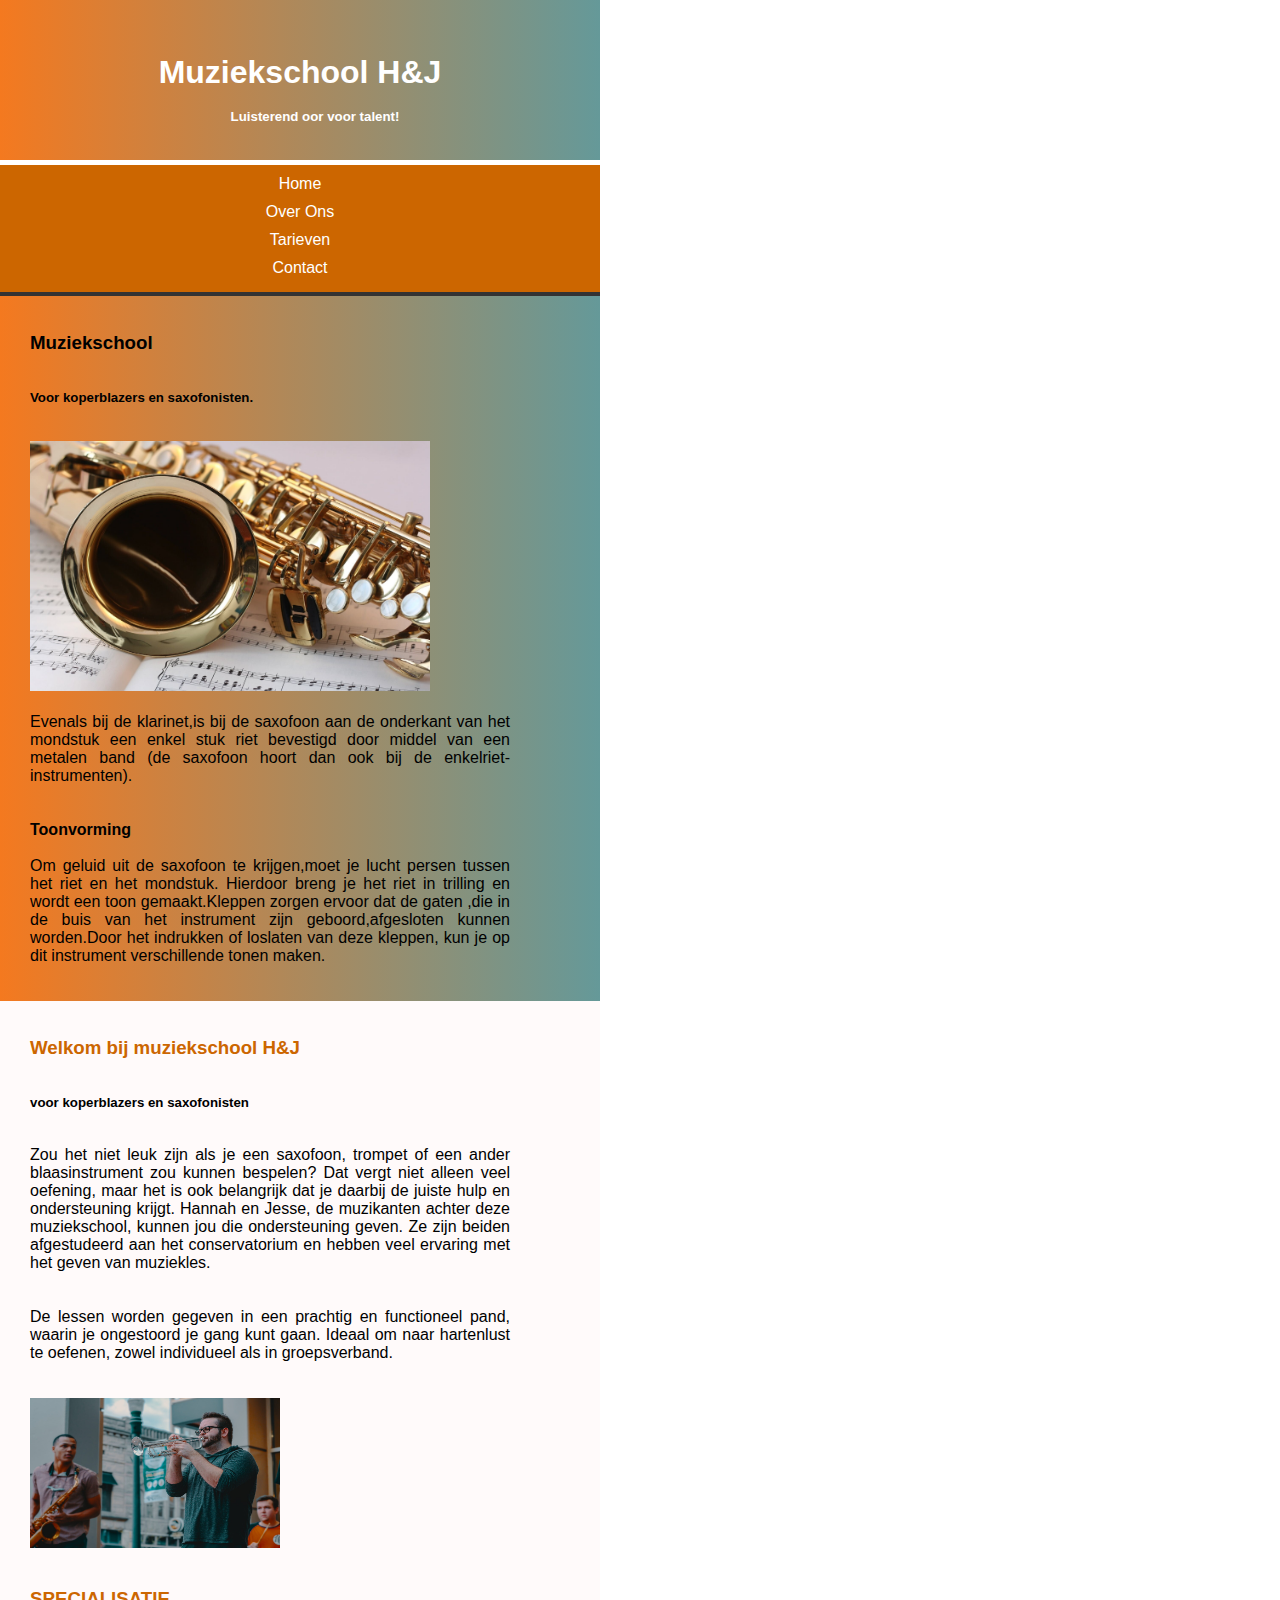
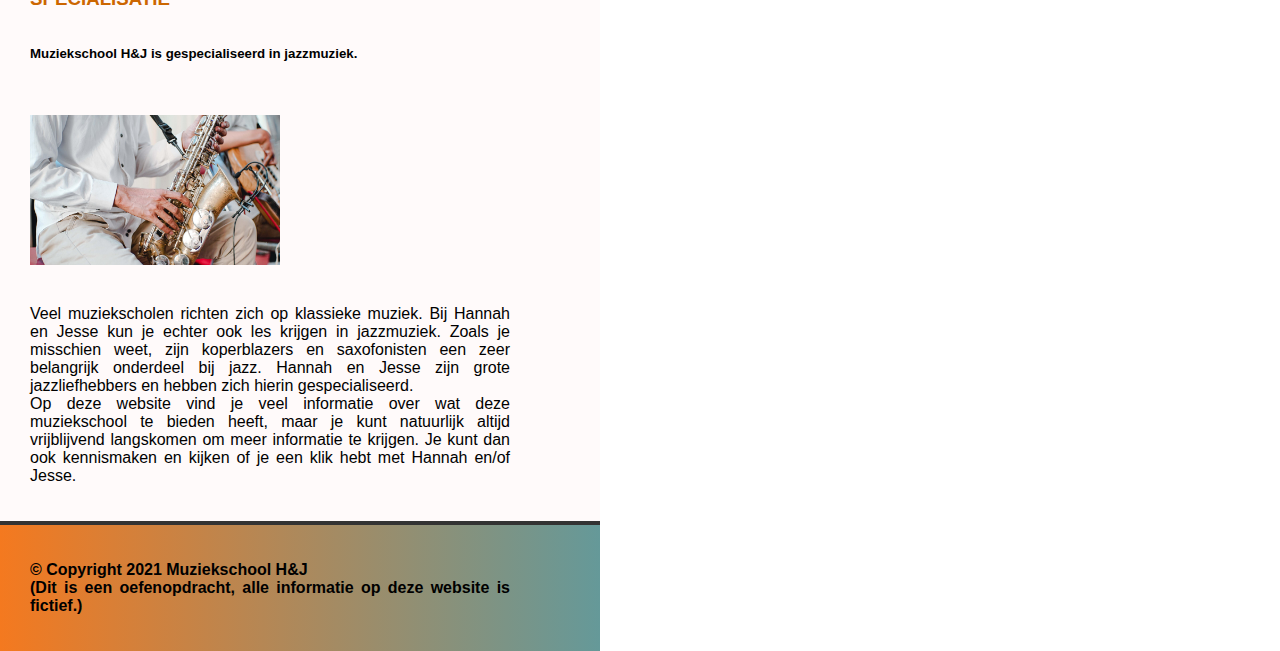
<file: index.html>
<!DOCTYPE html>
<html lang="nl">
<head>
<meta name="viewport" content="width=device-width, initial-scale=1.0">
<link rel="stylesheet" href="examen.css">
<title>Praktijkexamen</title>
</head>
<body>
<div class="col-2 header">
<br><br><br>
<h1>Muziekschool H&J</h1>
<br>
<h5>Luisterend oor voor talent!</h5>
<br><br>
</div>

<div id="menu" class="col-1 navigatiebalk">
    <div class="menu">
        <ul>
        <li><a href="index.html">Home</a></li>
        <li><a href="OverOns.html">Over Ons</a></li>
        <li><a href="Tarieven.html">Tarieven</a></li>
        <li><a href="Contact.html">Contact</a></li>
        </ul>
</div>
</div>

<div class="col-3 section">
<br><br>
<h3><strong>Muziekschool</strong></h3>
<br><br>
<h5>Voor koperblazers en saxofonisten.</h5>
<br><br>
<img class="saxofoon" src="saxofoon.jpeg" width="400" height="250" alt="saxofoon">
<br><br>
<p>Evenals bij de klarinet,is bij de saxofoon aan de onderkant van het mondstuk een enkel stuk riet bevestigd door middel van een metalen band (de saxofoon hoort dan ook bij de enkelriet-instrumenten).</p>
<br><br>
<h4>Toonvorming</h4>
<br>
<p>Om geluid uit de saxofoon te krijgen,moet je lucht persen tussen het riet en het mondstuk. Hierdoor breng je het riet in trilling en wordt een toon gemaakt.Kleppen zorgen ervoor dat de gaten ,die in de buis van het instrument zijn geboord,afgesloten kunnen worden.Door het indrukken of loslaten van deze kleppen, kun je op dit instrument verschillende tonen maken.</p>
<br><br>
</div>

<div class="col-9 muziekschool">
<br>
<div class="welkom">
<br>
<h3>Welkom bij muziekschool H&J</h3>
</div>
<br><br>
<h5>voor koperblazers en saxofonisten</h5>
<br><br>
<P>Zou het niet leuk zijn als je een saxofoon, trompet of een ander blaasinstrument zou kunnen bespelen? Dat vergt niet alleen veel oefening, maar het is ook belangrijk dat je daarbij de juiste hulp en ondersteuning krijgt. Hannah en Jesse, de muzikanten achter deze muziekschool, kunnen jou die ondersteuning geven. Ze zijn beiden afgestudeerd aan het conservatorium en hebben veel ervaring met het geven van muziekles.</P>
<br><br>
<p>De lessen worden gegeven in een prachtig en functioneel pand, waarin je ongestoord je gang kunt gaan. Ideaal om naar hartenlust te oefenen, zowel individueel als in groepsverband.</p>
<br><br>
<img class="trompet" src="trompet.jpeg" width="250" height="150" alt="trompet">
<br><br><br>
<div class="welkom">
<h3>SPECIALISATIE</h3>
</div>
<br><br>
<h5>Muziekschool H&J is gespecialiseerd in jazzmuziek.</h5>
<br><br><br>
<img class="saxofoon2" src="saxofoon2.jpeg" width="250" height="150" alt="saxofoon2">
<br><br><br>
<p>Veel muziekscholen richten zich op klassieke muziek. Bij Hannah en Jesse kun je echter ook les krijgen in jazzmuziek. Zoals je misschien weet, zijn koperblazers en saxofonisten een zeer belangrijk onderdeel bij jazz. Hannah en Jesse zijn grote jazzliefhebbers en hebben zich hierin gespecialiseerd.</p>
<p>Op deze website vind je veel informatie over wat deze muziekschool te bieden heeft, maar je kunt natuurlijk altijd vrijblijvend langskomen om meer informatie te krijgen. Je kunt dan ook kennismaken en kijken of je een klik hebt met Hannah en/of Jesse.</p>
<br><br>
</div>
<footer>
<div class="col-12 footer">
<br><br>
<p><strong>© Copyright 2021 Muziekschool H&J</strong></p> 
<p><strong>(Dit is een oefenopdracht, alle informatie op deze website is fictief.)</strong></p>
<br><br>
</div>
</footer>
</body>
</html>
</file>
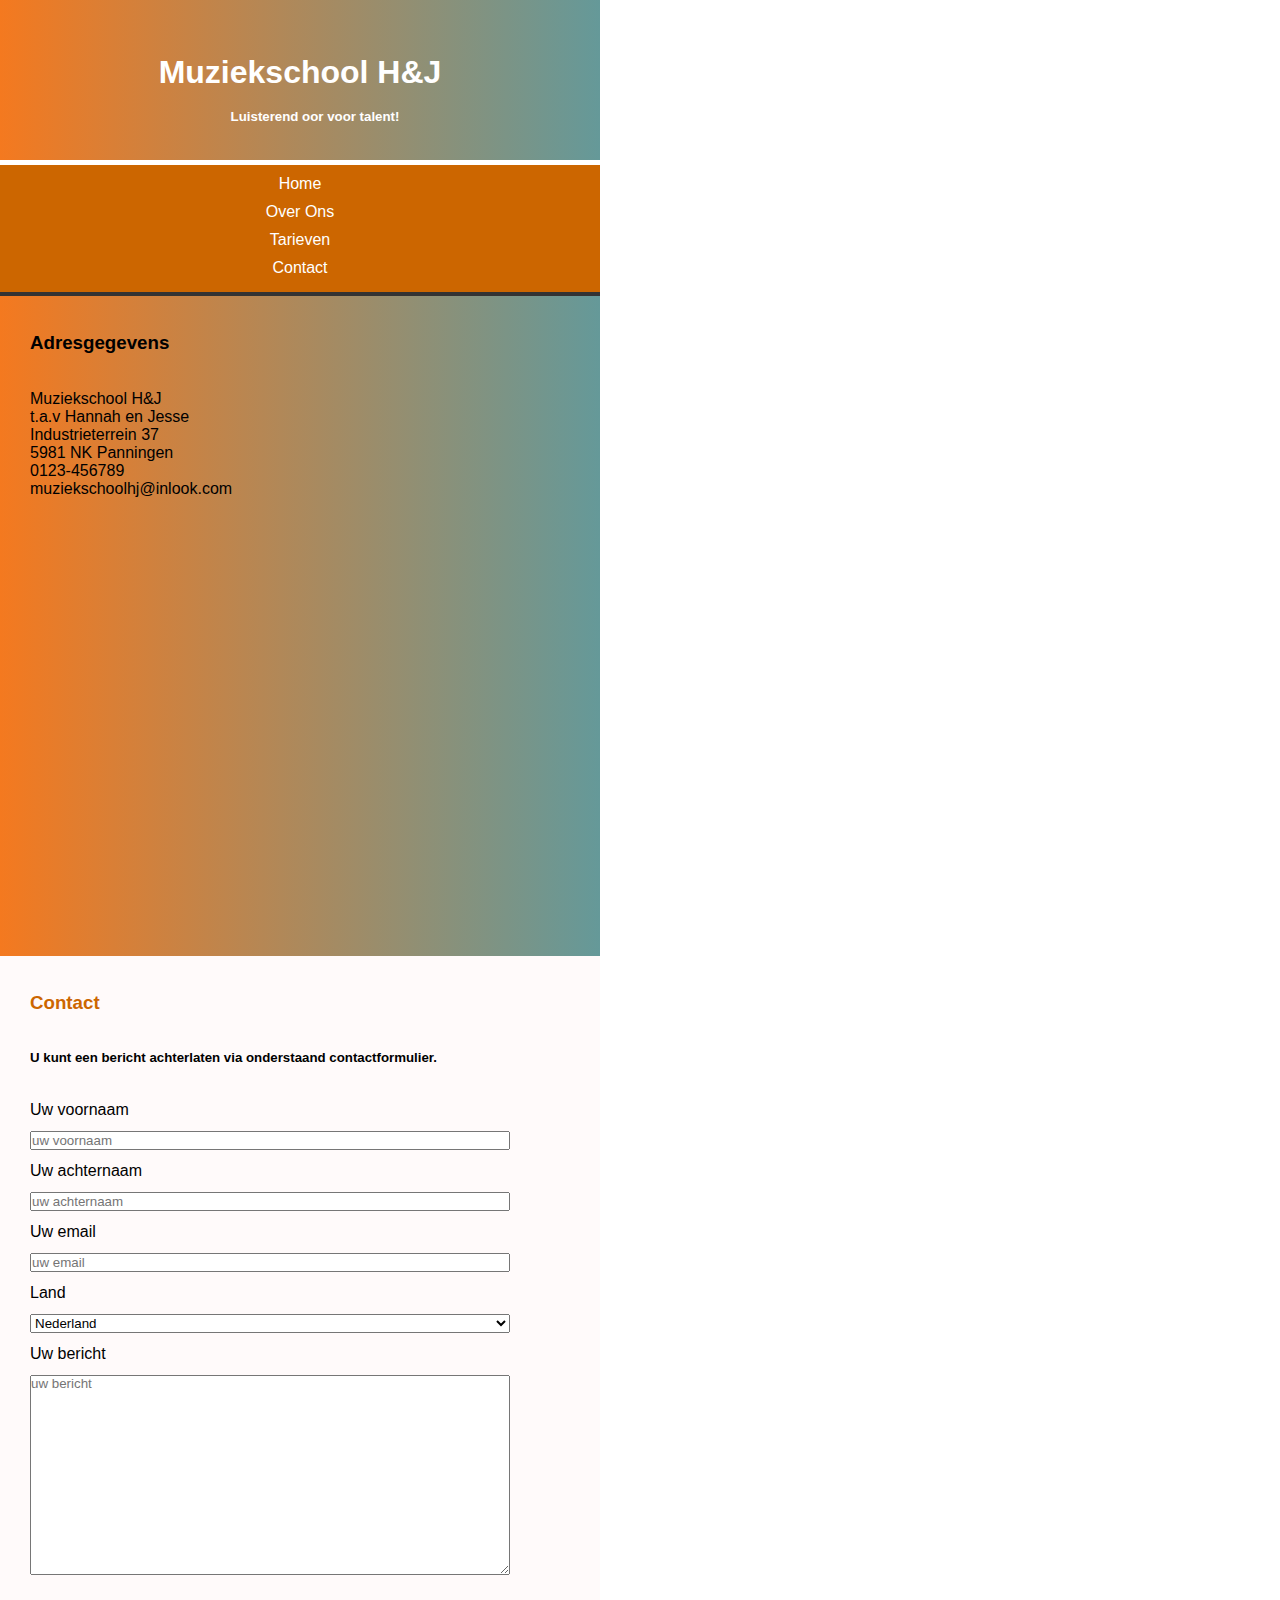
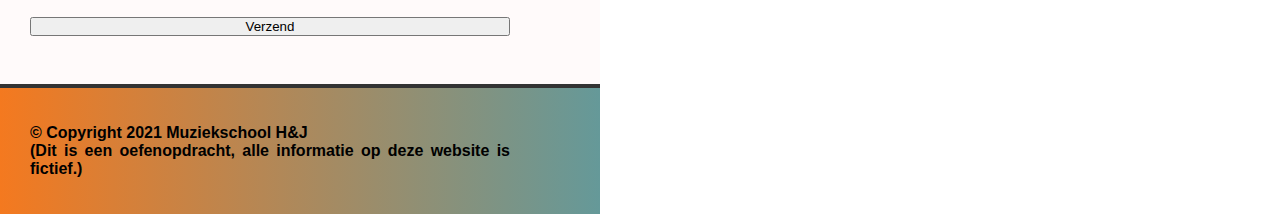
<file: Contact.html>
<!DOCTYPE html>
<html lang="nl">
<head>
<meta name="viewport" content="width=device-width, initial-scale=1.0">
<link rel="stylesheet" href="examen.css">
<title>Praktijkexamen</title>
</head>
<body>
<div class="col-2 header">
<br><br><br>
<h1>Muziekschool H&J</h1>
<br>
<h5>Luisterend oor voor talent!</h5>
<br><br>
</div>

<div id="menu" class="col-1 navigatiebalk">
    <div class="menu">
        <ul>
        <li><a href="index.html">Home</a></li>
        <li><a href="OverOns.html">Over Ons</a></li>
        <li><a href="Tarieven.html">Tarieven</a></li>
        <li><a href="Contact.html">Contact</a></li>
        </ul>
</div>
</div>

<div class="col-3 section">
<br><br>
<h3><strong>Adresgegevens</strong></h3>
<br><br>
<p>Muziekschool H&J</p>
<p>t.a.v Hannah en Jesse</p>
<p>Industrieterrein 37</p>
<p>5981 NK Panningen</p>
<p>0123-456789</p>
<p>muziekschoolhj@inlook.com<p>
<br><br>
<iframe src="https://www.google.com/maps/embed?pb=!1m18!1m12!1m3!1d9893.5519496672!2d5.961759509579002!3d51.33410767419988!2m3!1f0!2f0!3f0!3m2!1i1024!2i768!4f13.1!3m3!1m2!1s0x47c7485bd60bbd61%3A0x73a8c69eb69bad56!2sNHA%20Opleidingen!5e0!3m2!1snl!2snl!4v1669547803075!5m2!1snl!2snl" width="350" height="400" style="border:0;" allowfullscreen="" loading="lazy" referrerpolicy="no-referrer-when-downgrade"></iframe>
<br><br>
</div>

<div class="col-9 muziekschool">
<br>
<div class="welkom">
<br>
<h3>Contact</h3>
<br><br>
</div>
<h5><strong>U kunt een bericht achterlaten via onderstaand contactformulier.</strong></h5>
<br><br>
<form id="contactform" action="https://formspree.io/f/xlezakja" method="post">
<p>Uw voornaam</p>
<input type="text" name="name" placeholder="uw voornaam">
<p>Uw achternaam</p>
<input type="text" name="name" placeholder="uw achternaam">
<p>Uw email</p>
<input type="email" name="_replyto" placeholder="uw email">
<p>Land</p>
<select name="land">
<option value="nl">Nederland</option>
<option value="be">Belgie</option>
<option value="de">Duitsland</option>
<option value="fr">Frankrijk</option>
</select>
<p>Uw bericht</p>
<textarea name="message" placeholder="uw bericht"></textarea>
<br>
<button>Verzend</button>
<br><br>
</form>
</div>
<footer>
<div class="col-12 footer">
<br><br>
<p><strong>© Copyright 2021 Muziekschool H&J</strong></p> 
<p><strong>(Dit is een oefenopdracht, alle informatie op deze website is fictief.)</strong></p>
<br><br>
</div>
</footer>
</body>
</html>
</file>
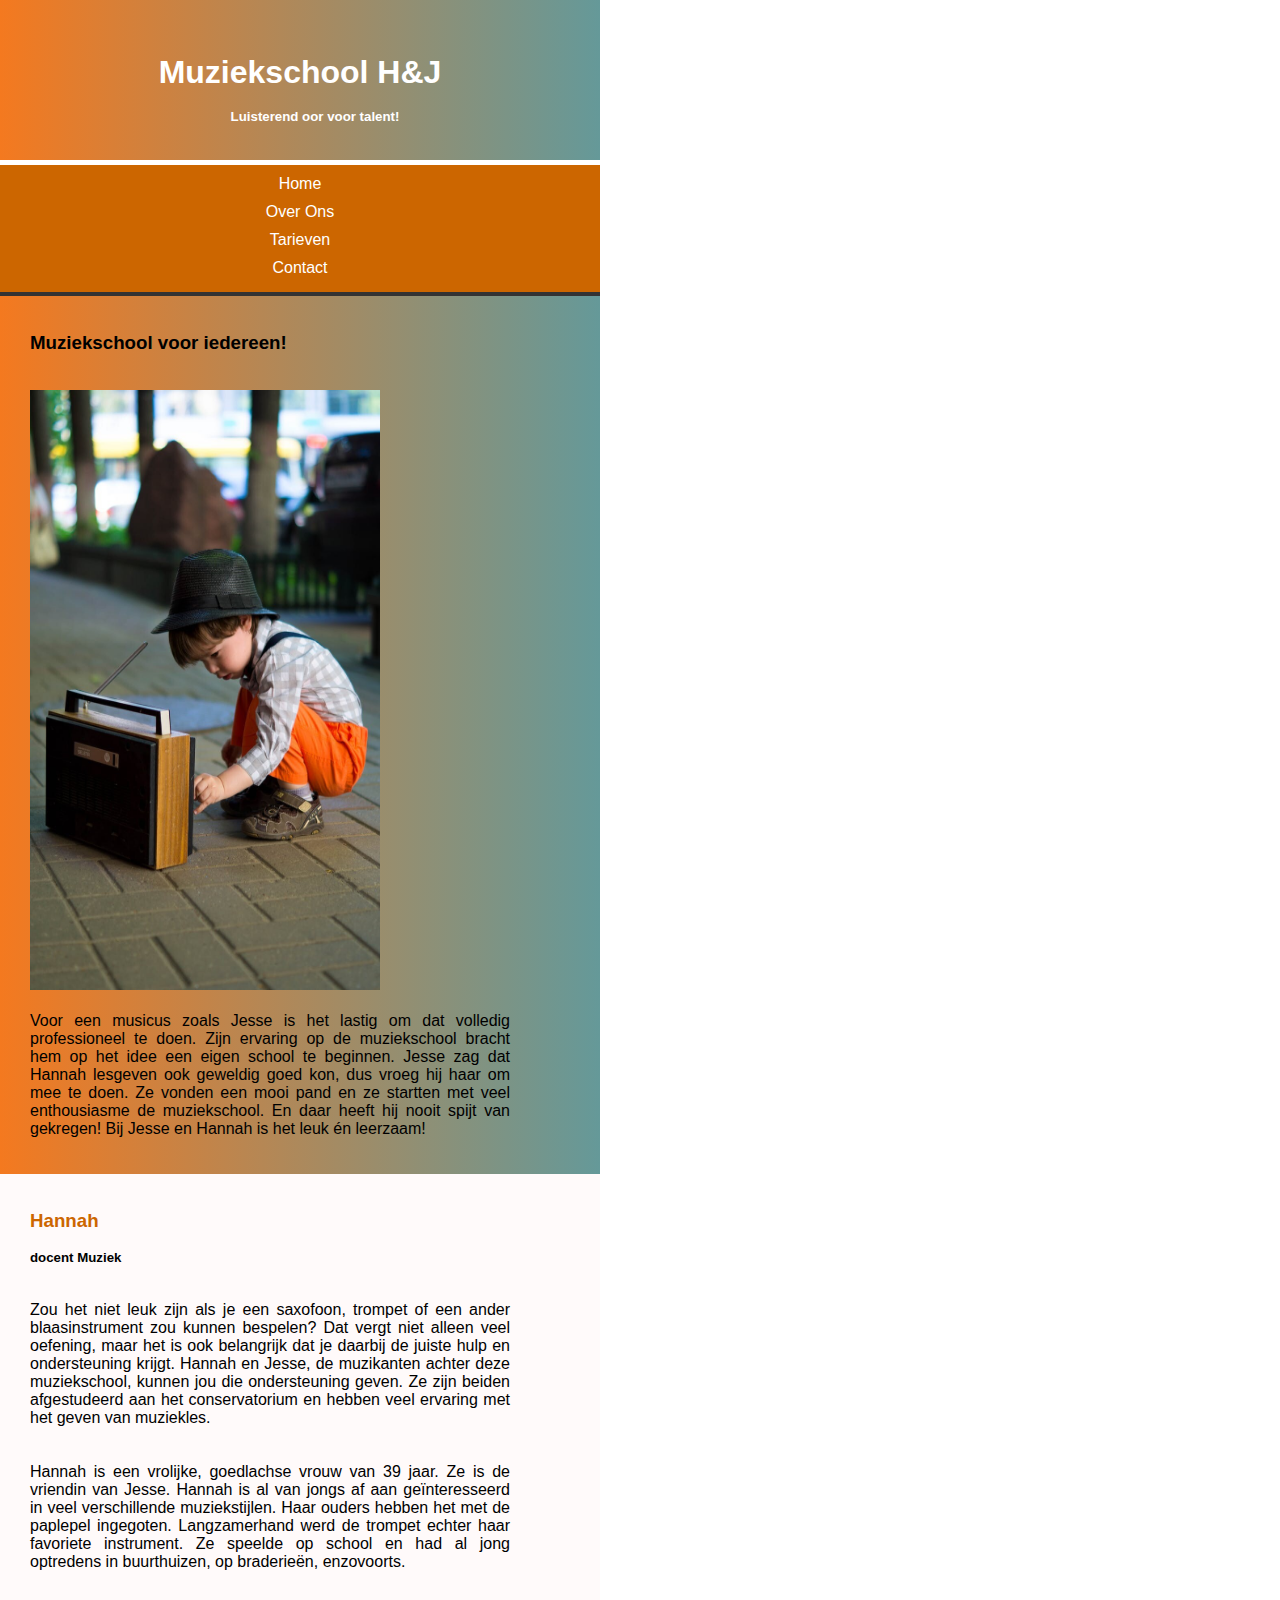
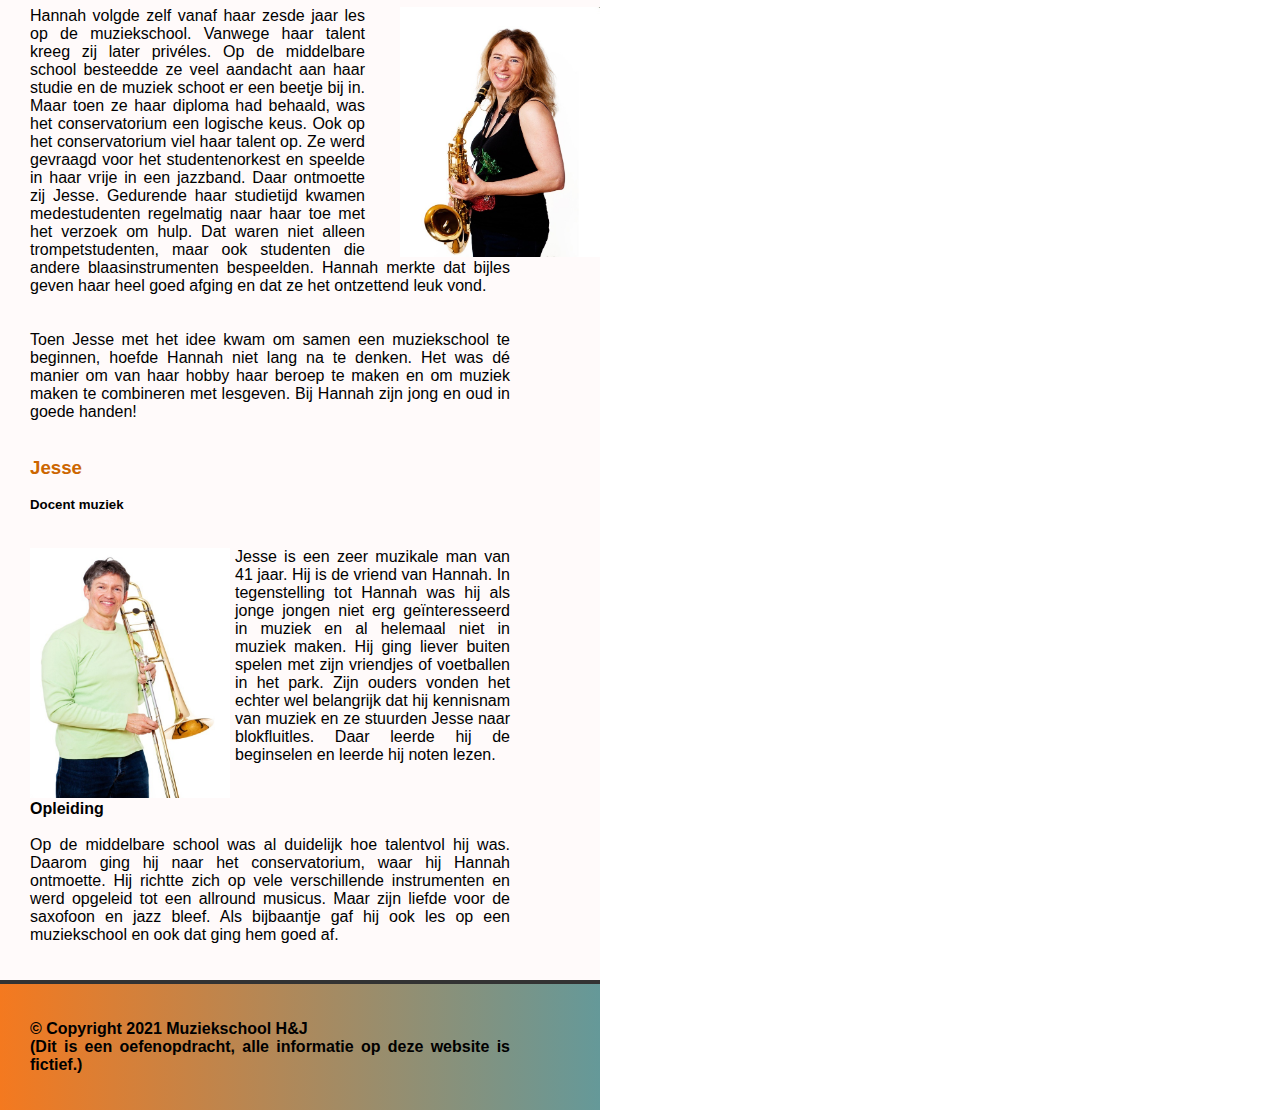
<file: OverOns.html>
<!DOCTYPE html>
<html lang="nl">
<head>
<meta name="viewport" content="width=device-width, initial-scale=1.0">
<link rel="stylesheet" href="examen.css">
<title>Praktijkexamen</title>
</head>
<body>
<div class="col-2 header">
<br><br><br>
<h1>Muziekschool H&J</h1>
<br>
<h5>Luisterend oor voor talent!</h5>
<br><br>
</div>

<div id="menu" class="col-1 navigatiebalk">
    <div class="menu">
        <ul>
        <li><a href="index.html">Home</a></li>
        <li><a href="OverOns.html">Over Ons</a></li>
        <li><a href="Tarieven.html">Tarieven</a></li>
        <li><a href="Contact.html">Contact</a></li>
        </ul>
</div>
</div>

<div class="col-3 section">
<br><br>
<h3><strong>Muziekschool voor iedereen!</strong></h3>
<br><br>
<img class="kind" src="kind.jpeg" width="350" height="600" alt="kind">
<br><br>
<p>Voor een musicus zoals Jesse is het lastig om dat volledig professioneel te doen. Zijn ervaring op de muziekschool bracht hem op het idee een eigen school te beginnen. Jesse zag dat Hannah lesgeven ook geweldig goed kon, dus vroeg hij haar om mee te doen. Ze vonden een mooi pand en ze startten met veel enthousiasme de muziekschool. En daar heeft hij nooit spijt van gekregen! Bij Jesse en Hannah is het leuk én leerzaam!</p>
<br><br>
</div>

<div class="col-9 muziekschool">
<br>
<div class="welkom">
<br>
<h3>Hannah</h3>
</div>
<br>
<h5>docent Muziek</h5>
<br><br>
<p>Zou het niet leuk zijn als je een saxofoon, trompet of een ander blaasinstrument zou kunnen bespelen? Dat vergt niet alleen veel oefening, maar het is ook belangrijk dat je daarbij de juiste hulp en ondersteuning krijgt. Hannah en Jesse, de muzikanten achter deze muziekschool, kunnen jou die ondersteuning geven. Ze zijn beiden afgestudeerd aan het conservatorium en hebben veel ervaring met het geven van muziekles.</P>
<br><br>
<p> Hannah is een vrolijke, goedlachse vrouw van 39 jaar. Ze is de vriendin van Jesse. Hannah is al van jongs af aan geïnteresseerd in veel verschillende muziekstijlen. Haar ouders hebben het met de paplepel ingegoten. Langzamerhand werd de trompet echter haar favoriete instrument. Ze speelde op school en had al jong optredens in buurthuizen, op braderieën, enzovoorts.</p>
<br><br>
<img class="hannah" src="hannah.jpeg" width="200" height="250" alt="hannah">
<p>Hannah volgde zelf vanaf haar zesde jaar les op de muziekschool. Vanwege haar talent kreeg zij later privéles. Op de middelbare school besteedde ze veel aandacht aan haar studie en de muziek schoot er een beetje bij in. Maar toen ze haar diploma had behaald, was het conservatorium een logische keus. Ook op het conservatorium viel haar talent op. Ze werd gevraagd voor het studentenorkest en speelde in haar vrije in een jazzband. Daar ontmoette zij Jesse. Gedurende haar studietijd kwamen medestudenten regelmatig naar haar toe met het verzoek om hulp. Dat waren niet alleen trompetstudenten, maar ook studenten die andere blaasinstrumenten bespeelden. Hannah merkte dat bijles geven haar heel goed afging en dat ze het ontzettend leuk vond.</p>
<br><br>
<p>Toen Jesse met het idee kwam om samen een muziekschool te beginnen, hoefde Hannah niet lang na te denken. Het was dé manier om van haar hobby haar beroep te maken en om muziek maken te combineren met lesgeven. Bij Hannah zijn jong en oud in goede handen!</p>
<br><br>
<div class="welkom">
<h3>Jesse</h3>
</div>
<br>
<h5>Docent muziek</h5>
<br>
<br>
<img class="jesse" src="jesse.jpeg" width="200" height="250" alt="jesse">
<p>Jesse is een zeer muzikale man van 41 jaar. Hij is de vriend van Hannah. In tegenstelling tot Hannah was hij als jonge jongen niet erg geïnteresseerd in muziek en al helemaal niet in muziek maken. Hij ging liever buiten spelen met zijn vriendjes of voetballen in het park. Zijn ouders vonden het echter wel belangrijk dat hij kennisnam van muziek en ze stuurden Jesse naar blokfluitles. Daar leerde hij de beginselen en leerde hij noten lezen.</p>
<br><br>
<h4>Opleiding</h4>
<br>
<p>Op de middelbare school was al duidelijk hoe talentvol hij was. Daarom ging hij naar het conservatorium, waar hij Hannah ontmoette. Hij richtte zich op vele verschillende instrumenten en werd opgeleid tot een allround musicus. Maar zijn liefde voor de saxofoon en jazz bleef. Als bijbaantje gaf hij ook les op een muziekschool en ook dat ging hem goed af.</p>
<br><br>
</div>
<footer>
<div class="col-12 footer">
<br><br>
<p><strong>© Copyright 2021 Muziekschool H&J</strong></p> 
<p><strong>(Dit is een oefenopdracht, alle informatie op deze website is fictief.)</strong></p>
<br><br>
</div>
</footer>
</body>
</html>
</file>
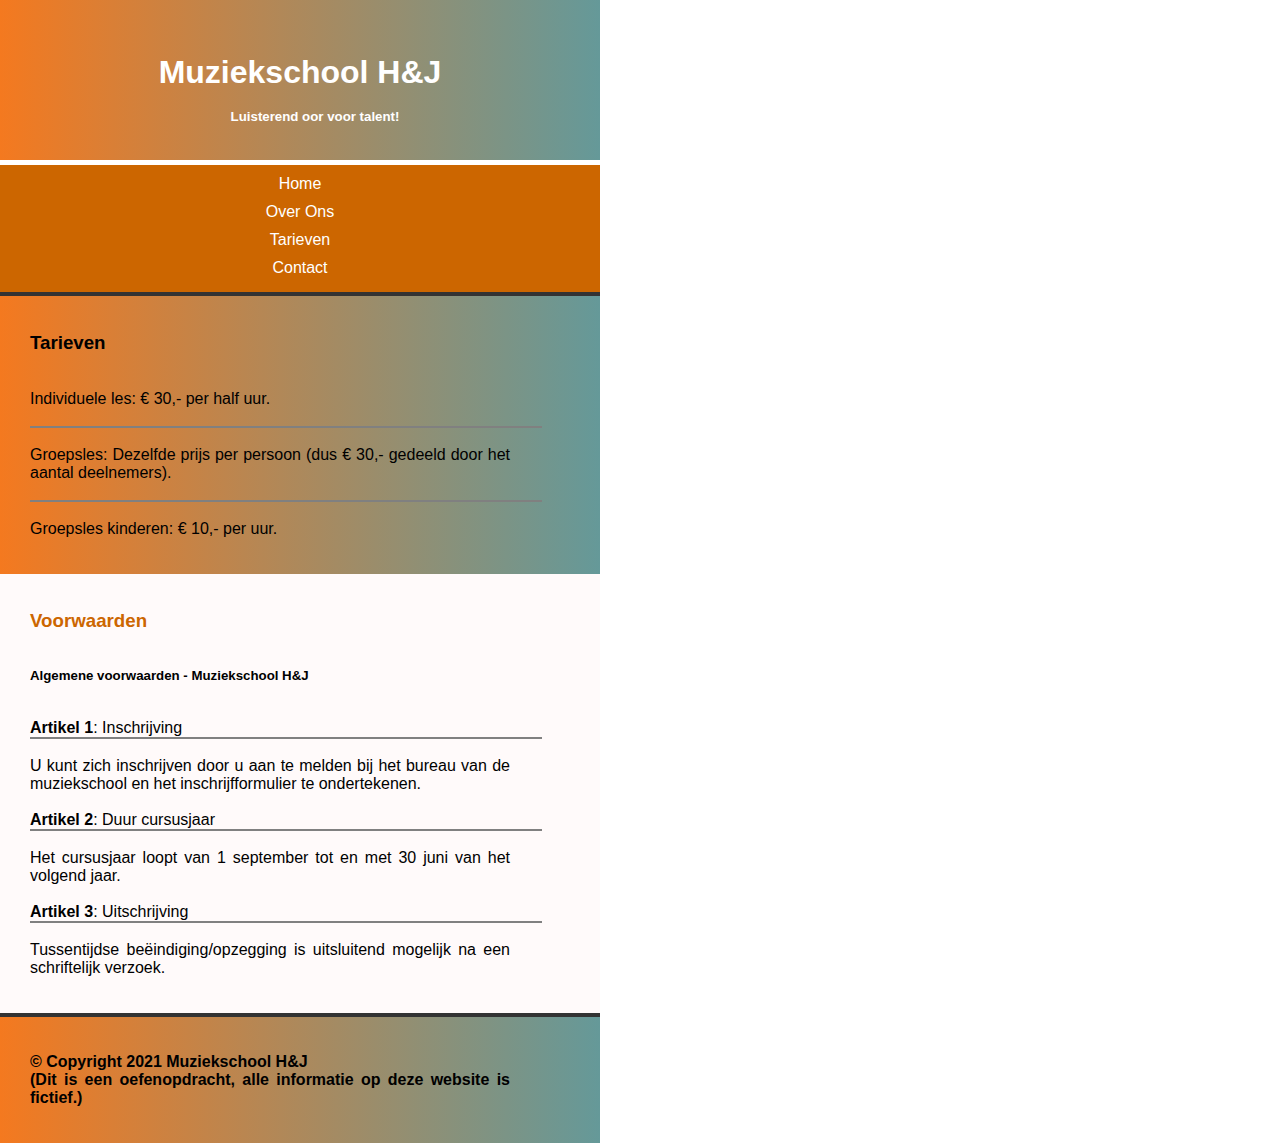
<file: Tarieven.html>
<!DOCTYPE html>
<html lang="nl">
<head>
<meta name="viewport" content="width=device-width, initial-scale=1.0">
<link rel="stylesheet" href="examen.css">
<title>Praktijkexamen</title>
</head>
<body>
<div class="col-2 header">
<br><br><br>
<h1>Muziekschool H&J</h1>
<br>
<h5>Luisterend oor voor talent!</h5>
<br><br>
</div>

<div id="menu" class="col-1 navigatiebalk">
    <div class="menu">
        <ul>
        <li><a href="index.html">Home</a></li>
        <li><a href="OverOns.html">Over Ons</a></li>
        <li><a href="Tarieven.html">Tarieven</a></li>
        <li><a href="Contact.html">Contact</a></li>
        </ul>
</div>
</div>

<div class="col-3 section">
<br><br>
<h3><strong>Tarieven</strong></h3>
<br><br>
<p>Individuele les: € 30,- per half uur.</p>
<br>
<hr>
<br>
<p>Groepsles: Dezelfde prijs per persoon (dus € 30,- gedeeld door het aantal deelnemers).</p>
<br>
<hr>
<br>
<p>Groepsles kinderen: € 10,- per uur.</p>
<br><br>
</div>

<div class="col-9 muziekschool">
<br>
<div class="welkom">
<br>
<h3>Voorwaarden</h3>
</div>
<br><br>
<h5>Algemene voorwaarden - Muziekschool H&J</h5>
<br><br>
<p><strong>Artikel 1</strong>: Inschrijving</p>
<hr>
<br>
<p>U kunt zich inschrijven door u aan te melden bij het bureau van de muziekschool en het inschrijfformulier te ondertekenen.</p>
<br>
<p><strong>Artikel 2</strong>: Duur cursusjaar</p>
<hr>
<br>
<p>Het cursusjaar loopt van 1 september tot en met 30 juni van het volgend jaar.</p>
<br>
<p><strong>Artikel 3</strong>: Uitschrijving</p>
<hr>
<br>
<p>Tussentijdse beëindiging/opzegging is uitsluitend mogelijk na een schriftelijk verzoek.</p>
<br><br>
</div>
<footer>
<div class="col-12 footer">
<br><br>
<p><strong>© Copyright 2021 Muziekschool H&J</strong></p> 
<p><strong>(Dit is een oefenopdracht, alle informatie op deze website is fictief.)</strong></p>
<br><br>
</div>
</footer>
</body>
</html>
</file>
<file: examen.css>
/*for mobile phones*/
@media only screen and (max-width:600PX){
  [class*="col-"] {
  width:100%;
  }
    .col-1 {width: 8.33%;}
    .col-2 {width: 16.66%;}
    .col-3 {width: 25%;}
    .col-4 {width: 33.33%;}
    .col-5 {width: 41.66%;}
    .col-6 {width: 50%;}
    .col-7 {width: 58.33%;}
    .col-8 {width: 66.66%;}
    .col-9 {width: 75%;}
    .col-10 {width: 83.33%;}
    .col-11 {width: 91.66%;}
    .col-12 {width: 100%;}
  }

img{
padding-left: 5%;
}

h3{
padding-left: 5%;
}

h4{
padding-left: 5%;
}

h5{
padding-left: 5%;
}

hr{
margin-left: 5%;
width:85%;
border-style: double;
}

p{
  width: 80%;
  text-align: justify;
  padding-left: 5%;
}

   
.welkom{
  color:#CC6600;
}

.hannah{
  display: block;
  float: right;
  margin-left: 5px;
  padding-left: 5%;
}

.jesse{
  float: left;
  margin-right: 5px;
  padding-left: 5%;
}

iframe{
padding-left: 5%;
}

.col-1{
  text-align: center;
  width: 600px;
  background-color: #CC6600;
  border-bottom-style: solid;
  border-bottom-width: 4px;
  border-color: #333;
  }



    .col-2{
    width: 600px;
    text-align: center;
    background: #659999;  /* fallback for old browsers */
    background: -webkit-linear-gradient(to right, #f4791f, #659999);  /* Chrome 10-25, Safari 5.1-6 */
    background: linear-gradient(to right, #f4791f, #659999); /* W3C, IE 10+/ Edge, Firefox 16+, Chrome 26+, Opera 12+, Safari 7+ */
    color: white;
    }

    .col-3{
    width: 600px;
    background: #659999;  /* fallback for old browsers */
    background: -webkit-linear-gradient(to right, #f4791f, #659999);  /* Chrome 10-25, Safari 5.1-6 */
    background: linear-gradient(to right, #f4791f, #659999); /* W3C, IE 10+/ Edge, Firefox 16+, Chrome 26+, Opera 12+, Safari 7+ */
    color: black;
    }
    
    .col-9{
    width: 600px;
    background-color:#FFFAFA;
    color: black;
    }
    

    .col-12{
    width: 600px;
    text-align: center;
    background: #659999;  /* fallback for old browsers */
    background: -webkit-linear-gradient(to right, #f4791f, #659999);  /* Chrome 10-25, Safari 5.1-6 */
    background: linear-gradient(to right, #f4791f, #659999); /* W3C, IE 10+/ Edge, Firefox 16+, Chrome 26+, Opera 12+, Safari 7+ */
    color: black;
    border-top-style: solid;
    border-top-width: 4px;
    border-color: #333;
    }
    

    * {
      padding: 0;
      margin: 0;
      font-family: Trebuchet , arial,sans-serif;
     }
      
     .menu {
      margin: 5px;
      padding: 5px;
     }
      
     .menu ul li{
      padding:5px;
     }
      
     .menu ul li a, a:link, a:visited, a:active{
      color: white;
      text-decoration: none;
     }
      
     .menu ul li a:hover {
      background-color: #333;
      text-decoration: underline;
      color:black;
     }

     input[type="text"],[type="email"],textarea,button,select{
      display: block;
      margin-left: 5%;
      margin-right: 5%;
      margin-top: 2%;
      margin-bottom: 2%;
      width:80%;
      box-sizing: border-box;
      }
      textarea{
      height: 200px;
      }
</file>
